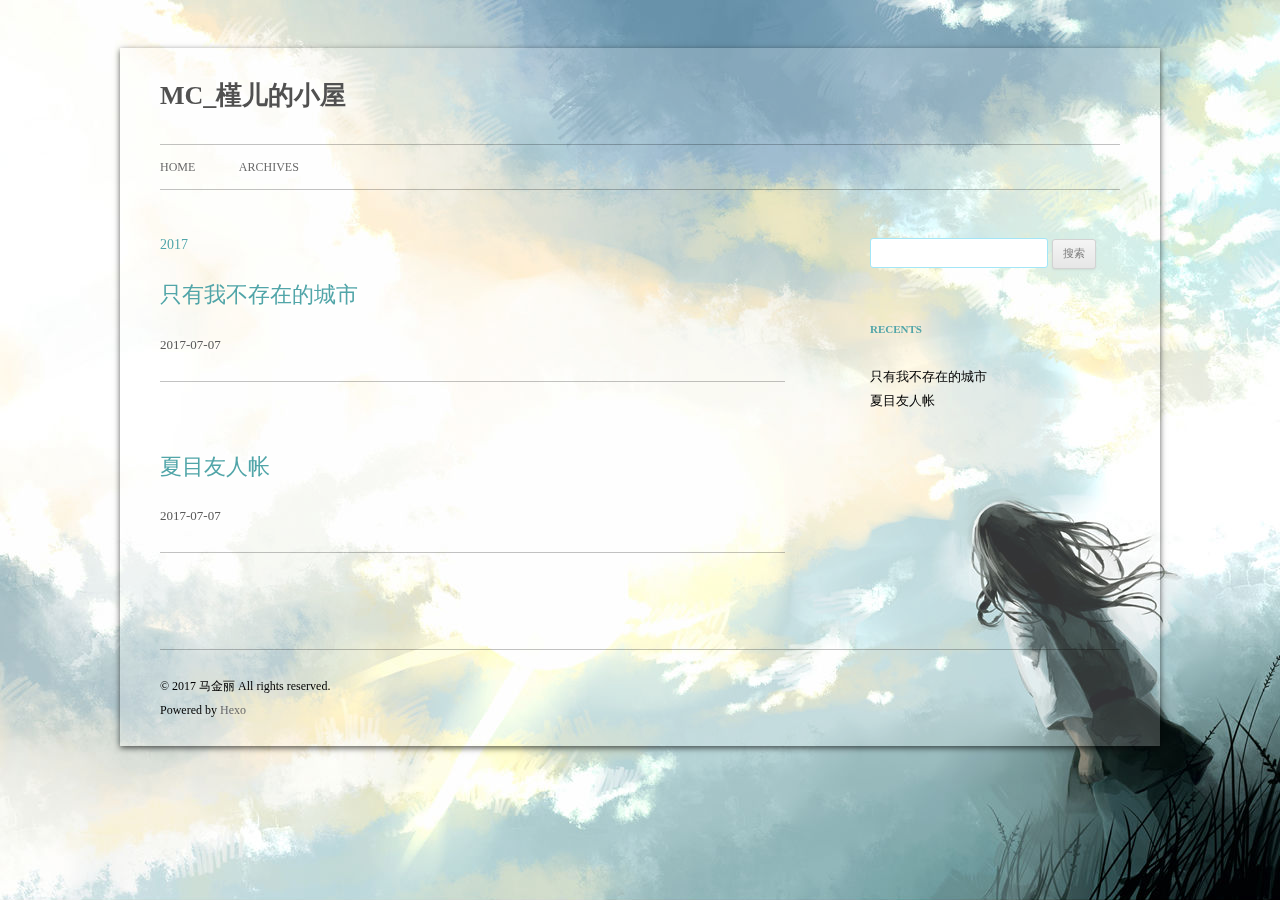
<file: archives/index.html>
<!DOCTYPE html>
<html>
<head>
  <meta charset="utf-8">
  
  
  <meta name="description" content="趁青春还剩下一点点余温" />
  

  
  
  
  
  
  
  <title>Archives | MC_槿儿的小屋</title>
  <meta name="viewport" content="width=device-width, initial-scale=1, maximum-scale=1">
  <meta name="description" content="趁青春还剩下一点点余温">
<meta property="og:type" content="website">
<meta property="og:title" content="MC_槿儿的小屋">
<meta property="og:url" content="http://yoursite.com/archives/index.html">
<meta property="og:site_name" content="MC_槿儿的小屋">
<meta property="og:description" content="趁青春还剩下一点点余温">
<meta name="twitter:card" content="summary">
<meta name="twitter:title" content="MC_槿儿的小屋">
<meta name="twitter:description" content="趁青春还剩下一点点余温">
  
  
    <link rel="icon" href="/css/images/favicon.ico">
  
  <link rel="stylesheet" href="/css/style.css">
  

  
  <!-- baidu webmaster push -->
  <script src='//push.zhanzhang.baidu.com/push.js'></script>
</head>
<body class="home blog custom-background custom-font-enabled single-author">
  <div id="page" class="hfeed site">
      <header id="masthead" class="site-header" role="banner">
    <hgroup>
      <h1 class="site-title">
        <a href="/" title="MC_槿儿的小屋" rel="home">MC_槿儿的小屋</a>
      </h1>
      
        <script type="text/javascript" src="http://api.hitokoto.us/rand?encode=js&charset=utf-8"></script>
        <h2 class="site-description"><script>hitokoto();</script></h2>
      
    </hgroup>

    <nav id="site-navigation" class="main-navigation" role="navigation">
            <button class="menu-toggle">菜单</button>
            <a class="assistive-text" href="/#content" title="跳至内容">跳至内容</a><!--TODO-->
            <div class="menu-main-container">
                <ul id="menu-main" class="nav-menu">
                
                    <li class="menu-item menu-item-type-post_type menu-item-object-page"><a href="/">Home</a></li>
                
                    <li class="menu-item menu-item-type-post_type menu-item-object-page"><a href="/archives">Archives</a></li>
                
                </ul>
            </div>
    </nav>
</header>
      <div id="main" class="wrapper">
        <div id="primary" class="site-content"><div id="content" role="main">
  
  
    
    
      
      
      <section class="archives-wrap">
        <div class="archive-year-wrap">
          <a href="/archives/2017" class="archive-year">2017</a>
        </div>
        <div class="archives">
    
    <article class="post type-post status-publish format-standard hentry archive-type-post">
  <header class="entry-header">
      
  
    <h1 class="entry-title">
      <a class="archive-article-title" href="/2017/07/07/hello-world/">只有我不存在的城市</a>
    </h1>
  

  </header>
  <footer class="entry-meta">
    <a href="/2017/07/07/hello-world/">
    <time datetime="2017-07-07T07:57:32.000Z" class="entry-date">
        2017-07-07
    </time>
</a>
    
    
    </footer>
</article>
  
    
    
    <article class="post type-post status-publish format-standard hentry archive-type-post">
  <header class="entry-header">
      
  
    <h1 class="entry-title">
      <a class="archive-article-title" href="/2017/07/07/hello-world02/">夏目友人帐</a>
    </h1>
  

  </header>
  <footer class="entry-meta">
    <a href="/2017/07/07/hello-world02/">
    <time datetime="2017-07-07T07:57:32.000Z" class="entry-date">
        2017-07-07
    </time>
</a>
    
    
    </footer>
</article>
  
  
    </div></section>
  

</div></div>
        <div id="secondary" class="widget-area" role="complementary">
  
    <aside id="search" class="widget widget_search"><form role="search" method="get" accept-charset="utf-8" id="searchform" class="searchform" action="//google.com/search">
    <div>
        <input type="text" value="" name="s" id="s" />
        <input type="submit" id="searchsubmit" value="搜索" />
    </div>
</form></aside>
  
    
  
    
  
    
  <aside class="widget">
    <h3 class="widget-title">Recents</h3>
    <div class="widget-content">
      <ul>
        
          <li>
            <a href="/2017/07/07/hello-world/">只有我不存在的城市</a>
          </li>
        
          <li>
            <a href="/2017/07/07/hello-world02/">夏目友人帐</a>
          </li>
        
      </ul>
    </div>
  </aside>

  
    
  
    
  
</div>
      </div>
      <footer id="colophon" role="contentinfo">
    <p>&copy; 2017 马金丽
    All rights reserved.</p>
    <p>Powered by <a href="http://hexo.io/" target="_blank">Hexo</a></p>
</footer>
    <script>window._bd_share_config={"common":{"bdSnsKey":{},"bdText":"","bdMini":"1","bdMiniList":false,"bdPic":"","bdStyle":"2","bdSize":"16"},"share":{}};with(document)0[(getElementsByTagName('head')[0]||body).appendChild(createElement('script')).src='http://bdimg.share.baidu.com/static/api/js/share.js?v=89860593.js?cdnversion='+~(-new Date()/36e5)];</script>

<script src="/js/jquery-2.0.3.min.js"></script>


  <link rel="stylesheet" href="/fancybox/jquery.fancybox.css">
  <script src="/fancybox/jquery.fancybox.pack.js"></script>


<script src="/js/script.js"></script>

<script src="/js/navigation.js"></script>

<div id="bg"></div>

  </div>
</body>
</html>
</file>
<file: css/style.css>
/*
Theme Name: Cyan Style
Theme URI: https://github.com/wizardforcel/hexo-theme-cyanstyle
Author: the WordPress team
Author URI: http://wordpress.org/
Secondary Developer: Flygon
Secondary Developer URI: http://flygon.net/
Description: Inspired by Wordpress theme Twentytwelve.
Version: 1.0
License: GNU General Public License v2 or later
License URI: http://www.gnu.org/licenses/gpl-2.0.html
Tags: responsive, two_column, chinese, wordpress, light
Text Domain: hexo-theme-cyanstyle

This theme, like WordPress, is licensed under the GPL.
Use it to make something cool, have fun, and share what you've learned with others.
*/

/*
Color Scheme
Main Page: 255, 255, 255, 0.2
Main Title:
  Normal: 0, 0, 0 *
  Hover: 81, 165, 168 (Lake Green)
All Fonts: Microsoft-YaHei
Article Title:
  Normal: 81, 165, 168
  Hover: 0, 0, 0
Widget Title: 81, 165, 168
Article & Widget Content: 0, 0, 0 *
Link in Article Content:
  Normal: 81, 165, 168
  Hover: 0, 0, 0
Border Line: 0, 0, 0, 0.24
Article Meta Link:
  Normal: 88, 88, 88 *
  Hover: 81, 165, 168
Article Meta: 117, 117, 117 *
Widget Link:
  Normal: 0, 0, 0
  Hover: 81, 165, 168

Search the keywords to find their position.
A star represents not to fix.
*/


/* =Notes
--------------------------------------------------------------
This stylesheet uses rem values with a pixel fallback. The rem
values (and line heights) are calculated using two variables:

$rembase:     14;
$line-height: 24;

---------- Examples

* Use a pixel value with a rem fallback for font-size, padding, margins, etc.
	padding: 5px 0;
	padding: 0.357142857rem 0; (5 / $rembase)

* Set a font-size and then set a line-height based on the font-size
	font-size: 16px
	font-size: 1.142857143rem; (16 / $rembase)
	line-height: 1.5; ($line-height / 16)

---------- Vertical spacing

Vertical spacing between most elements should use 24px or 48px
to maintain vertical rhythm:

.my-new-div {
	margin: 24px 0;
	margin: 1.714285714rem 0; ( 24 / $rembase )
}

---------- Further reading

http://snook.ca/archives/html_and_css/font-size-with-rem
http://blog.typekit.com/2011/11/09/type-study-sizing-the-legible-letter/


/* =Reset
-------------------------------------------------------------- */
* {
    font-family: Microsoft YaHei;
}
Microsoft YaHei,html, body, div, span, applet, object, iframe, h1, h2, h3, h4, h5, h6, p, blockquote, pre, a, abbr, acronym, address, big, cite, code, del, dfn, em, img, ins, kbd, q, s, samp, small, strike, strong, sub, sup, tt, var, b, u, i, center, dl, dt, dd, ol, ul, li, fieldset, form, label, legend, table, caption, tbody, tfoot, thead, tr, th, td, article, aside, canvas, details, embed, figure, figcaption, footer, header, hgroup, menu, nav, output, ruby, section, summary, time, mark, audio, video {
	margin: 0;
	padding: 0;
	border: 0;
	font-size: 100%;
	vertical-align: baseline; 
}
body {
	line-height: 1;
}
ol,
ul {
	list-style: none;
}
blockquote,
q {
	quotes: none;
}
blockquote:before,
blockquote:after,
q:before,
q:after {
	content: '';
	content: none;
}
table {
	border-collapse: collapse;
	border-spacing: 0;
}
caption,
th,
td {
	font-weight: normal;
	text-align: left;
}
h1,
h2,
h3,
h4,
h5,
h6 {
	clear: both;
}
html {
	overflow-y: scroll;
	font-size: 100%;
	-webkit-text-size-adjust: 100%;
	-ms-text-size-adjust: 100%;
}
a:focus {
	outline: thin dotted;
}
article,
aside,
details,
figcaption,
figure,
footer,
header,
hgroup,
nav,
section {
	display: block;
}
audio,
canvas,
video {
	display: inline-block;
}
audio:not([controls]) {
	display: none;
}
del {
	color: #333;
}
ins {
	background: rgba(235,233,233,0.5);
	text-decoration: none;
}
hr {
	background-color: rgba(235,233,233,0.5);
	border: 0;
	height: 1px;
	margin: 24px;
	margin-bottom: 1.714285714rem;
}
sub,
sup {
	font-size: 75%;
	line-height: 0;
	position: relative;
	vertical-align: baseline;
}
sup {
	top: -0.5em;
}
sub {
	bottom: -0.25em;
}
small {
	font-size: smaller;
}
img {
	border: 0;
	-ms-interpolation-mode: bicubic;
}

/* Clearing floats */
.clear:after,
.wrapper:after,
.format-status .entry-header:after {
	clear: both;
}
.clear:before,
.clear:after,
.wrapper:before,
.wrapper:after,
.format-status .entry-header:before,
.format-status .entry-header:after {
	display: table;
	content: "";
}


/* =Repeatable patterns
-------------------------------------------------------------- */

/* Small headers */
.archive-title,
.page-title,
.widget-title,
.entry-content th,
.comment-content th {
	font-size: 11px;
	font-size: 0.785714286rem;
	line-height: 2.181818182;
	font-weight: bold;
	text-transform: uppercase;
	color: rgb(81, 165, 168); /* Widget Title */
}

/* Shared Post Format styling */
article.format-quote footer.entry-meta,
article.format-link footer.entry-meta,
article.format-status footer.entry-meta {
	font-size: 11px;
	font-size: 0.785714286rem;
	line-height: 2.181818182;
}

/* Form fields, general styles first */
button,
input,
textarea {
	border: 1px solid rgb(162, 230, 247);
	border-radius: 3px;
	font-family: Microsoft YaHei,  inherit;
	padding: 6px;
	padding: 0.428571429rem;
}
button,
input {
	line-height: normal;
}
textarea {
	font-size: 100%;
	overflow: auto;
	vertical-align: top;
}

/* Reset non-text input types */
input[type="checkbox"],
input[type="radio"],
input[type="file"],
input[type="hidden"],
input[type="image"],
input[type="color"] {
	border: 0;
	border-radius: 0;
	padding: 0;
}

/* Buttons */
.menu-toggle,
input[type="submit"],
input[type="button"],
input[type="reset"],
article.post-password-required input[type=submit],
.bypostauthor cite span {
	padding: 6px 10px;
	padding: 0.428571429rem 0.714285714rem;
	font-size: 11px;
	font-size: 0.785714286rem;
	line-height: 1.428571429;
	font-weight: normal;
	color: #7c7c7c;
	background-color: #e6e6e6;
	background-repeat: repeat-x;
	background-image: -moz-linear-gradient(top, #f4f4f4, #e6e6e6);
	background-image: -ms-linear-gradient(top, #f4f4f4, #e6e6e6);
	background-image: -webkit-linear-gradient(top, #f4f4f4, #e6e6e6);
	background-image: -o-linear-gradient(top, #f4f4f4, #e6e6e6);
	background-image: linear-gradient(top, #f4f4f4, #e6e6e6);
	border: 1px solid #d2d2d2;
	border-radius: 3px;
	box-shadow: 0 1px 2px rgba(64, 64, 64, 0.1);
}
.menu-toggle,
button,
input[type="submit"],
input[type="button"],
input[type="reset"] {
	cursor: pointer;
}
button[disabled],
input[disabled] {
	cursor: default;
}
.menu-toggle:hover,
button:hover,
input[type="submit"]:hover,
input[type="button"]:hover,
input[type="reset"]:hover,
article.post-password-required input[type=submit]:hover {
	color: #5e5e5e;
	background-color: #ebebeb;
	background-repeat: repeat-x;
	background-image: -moz-linear-gradient(top, #f9f9f9, #ebebeb);
	background-image: -ms-linear-gradient(top, #f9f9f9, #ebebeb);
	background-image: -webkit-linear-gradient(top, #f9f9f9, #ebebeb);
	background-image: -o-linear-gradient(top, #f9f9f9, #ebebeb);
	background-image: linear-gradient(top, #f9f9f9, #ebebeb);
}
.menu-toggle:active,
.menu-toggle.toggled-on,
button:active,
input[type="submit"]:active,
input[type="button"]:active,
input[type="reset"]:active {
	color: #757575;
	background-color: #e1e1e1;
	background-repeat: repeat-x;
	background-image: -moz-linear-gradient(top, #ebebeb, #e1e1e1);
	background-image: -ms-linear-gradient(top, #ebebeb, #e1e1e1);
	background-image: -webkit-linear-gradient(top, #ebebeb, #e1e1e1);
	background-image: -o-linear-gradient(top, #ebebeb, #e1e1e1);
	background-image: linear-gradient(top, #ebebeb, #e1e1e1);
	box-shadow: inset 0 0 8px 2px #c6c6c6, 0 1px 0 0 #f4f4f4;
	border-color: transparent;
}
.bypostauthor cite span {
	color: #fff;
	background-color: #21759b;
	background-image: none;
	border: 1px solid #1f6f93;
	border-radius: 2px;
	box-shadow: none;
	padding: 0;
}

/* Responsive images */
.entry-content img,
.comment-content img,
.widget img {
	max-width: 100%; /* Fluid images for posts, comments, and widgets */
}
img[class*="align"],
img[class*="wp-image-"],
img[class*="attachment-"] {
	height: auto; /* Make sure images with WordPress-added height and width attributes are scaled correctly */
}
img.size-full,
img.size-large,
img.header-image,
img.wp-post-image {
	max-width: 100%;
	height: auto; /* Make sure images with WordPress-added height and width attributes are scaled correctly */
}

/* Make sure videos and embeds fit their containers */
embed,
iframe,
object,
video {
	max-width: 100%;
}
.entry-content .twitter-tweet-rendered {
	max-width: 100% !important; /* Override the Twitter embed fixed width */
}

/* Images */
.alignleft {
	float: left;
}
.alignright {
	float: right;
}
.aligncenter {
	display: block;
	margin-left: auto;
	margin-right: auto;
}
.entry-content img,
.comment-content img,
.widget img,
img.header-image,
.author-avatar img,
img.wp-post-image {
	/* Add fancy borders to all WordPress-added images but not things like badges and icons and the like */
	border-radius: 3px;
	box-shadow: 0 1px 4px rgba(0, 0, 0, 0.2);
}
.wp-caption {
	max-width: 100%; /* Keep wide captions from overflowing their container. */
	padding: 4px;
}
.wp-caption .wp-caption-text,
.gallery-caption,
.entry-caption {
	font-style: italic;
	font-size: 12px;
	font-size: 0.857142857rem;
	line-height: 2;
	color: #757575;
}
img.wp-smiley,
.rsswidget img {
	border: 0;
	border-radius: 0;
	box-shadow: none;
	margin-bottom: 0;
	margin-top: 0;
	padding: 0;
}
.entry-content dl.gallery-item {
	margin: 0;
}
.gallery-item a,
.gallery-caption {
	width: 90%;
}
.gallery-item a {
	display: block;
}
.gallery-caption a {
	display: inline;
}
.gallery-columns-1 .gallery-item a {
	max-width: 100%;
	width: auto;
}
.gallery .gallery-icon img {
	height: auto;
	max-width: 90%;
	padding: 5%;
}
.gallery-columns-1 .gallery-icon img {
	padding: 3%;
}

/* Navigation */
#pagination {
  zoom: 1;
  -webkit-border-radius: 2px;
  border-radius: 2px;
  text-align: center;
  overflow: hidden;
  border: 1px solid rgba(0, 0, 0, 0.24);
}
#pagination:before,
#pagination:after {
  content: "";
  display: table;
}
#pagination:after {
  clear: both;
}
#pagination a,
#pagination span {
  padding: 10px 20px;
  line-height: 1;
  height: 2ex;
}
#pagination a {
  color: #999;
  text-decoration: none;
}
#pagination a:hover {
  color: #000;
}
#pagination .prev {
  float: left;
}
#pagination .next {
  float: right;
}
#pagination .page-number {
  display: inline-block;
}
@media mq-mobile {
  #pagination .page-number {
    display: none;
  }
}
#pagination .current {
  color: #000;
  font-weight: bold;
}
#pagination .space {
  color: #ddd;
}

.site-content nav {
	clear: both;
	line-height: 2;
	overflow: hidden;
}
#nav-above {
	padding: 24px 0;
	padding: 1.714285714rem 0;
}
#nav-above {
	display: none;
}
.paged #nav-above {
	display: block;
}
.nav-previous,
.previous-image {
	float: left;
	width: 50%;
}
.nav-next,
.next-image {
	float: right;
	text-align: right;
	width: 50%;
}
.nav-single + .comments-area,
#comment-nav-above {
	margin: 48px 0;
	margin: 3.428571429rem 0;
}

/* Author profiles */
.author .archive-header {
	margin-bottom: 24px;
	margin-bottom: 1.714285714rem;
}
.author-info {
	border-top: 1px solid #ededed;
	margin: 24px 0;
	margin: 1.714285714rem 0;
	padding-top: 24px;
	padding-top: 1.714285714rem;
	overflow: hidden;
}
.author-description p {
	color: #757575;
	font-size: 13px;
	font-size: 0.928571429rem;
	line-height: 1.846153846;
}
.author.archive .author-info {
	border-top: 0;
	margin: 0 0 48px;
	margin: 0 0 3.428571429rem;
}
.author.archive .author-avatar {
	margin-top: 0;
}


/* =Basic structure
-------------------------------------------------------------- */

/* Body, links, basics */
html {
	font-size: 87.5%;
}
body {
	font-size: 14px;
	font-size: 1rem;
	font-family: Microsoft YaHei,  Helvetica, Arial, sans-serif;
	text-rendering: optimizeLegibility;
	color: rgb(0, 0, 0); /*Article & Widget Content*/
}
body.custom-font-enabled {
	font-family: Microsoft YaHei,  Helvetica, Arial, sans-serif;
	/*All Fonts*/
}
a {
	outline: none;
	color: rgb(81, 165, 168); /*Article Title Normal*/
    text-decoration: none;
}
a:hover {
	color: rgb(0, 0, 0); /*Article Title Hover*/
    text-decoration: underline;
}


/* Backgroud image */
#bg {
  background-image: url("images/body.jpg");
  background-color: #050a10;
  background-attachment: fixed;
  background-repeat: no-repeat;
  background-position: center;
  -webkit-background-size: cover;
  -moz-background-size: cover;
  background-size: cover;
  height: 100%;
  left: 0;
  position: fixed;
  top: 0;
  width: 100%;
  z-index: -1;
}

/* Achive */
.archive-year-wrap {
    color: rgb(81, 165, 168);
    font-weight: normal;
    margin-bottom: 30px;
    text-shadow: 0 0 1px #fff;
}
.archive-year-wrap a {
    text-decoration: none;
}

/* Assistive text */
.assistive-text,
.site .screen-reader-text {
	position: absolute !important;
	clip: rect(1px, 1px, 1px, 1px);
}
.main-navigation .assistive-text:focus {
	background: #fff;
	border: 2px solid #333;
	border-radius: 3px;
	clip: auto !important;
	color: #000;
	display: block;
	font-size: 12px;
	padding: 12px;
	position: absolute;
	top: 5px;
	left: 5px;
	z-index: 100000; /* Above WP toolbar */
}

/* Page structure */
.site {
	padding: 0 24px;
	padding: 0 1.714285714rem;
	background-color: rgba(255, 255, 255, 0.20); /* Main Page */
}
.site-content {
	margin: 24px 0 0;
	margin: 1.714285714rem 0 0;
}
.widget-area {
	margin: 24px 0 0;
	margin: 1.714285714rem 0 0;
}

/* Header */
.site-header {
	padding: 24px 0;
	padding: 1.714285714rem 0;
}
.site-header h1,
.site-header h2 {
	text-align: center;
}

.site-header h1 a,
.site-header h2 a {
	color: #515151;
	display: inline-block;
	text-decoration: none;
}
.site-header h1 a:hover,
.site-header h2 a:hover {
	color: rgb(81, 156, 158); /* Main Title Hover */
}
.site-header h1 {
	font-size: 24px;
	font-size: 1.714285714rem;
	line-height: 1.285714286;
	margin-bottom: 14px;
	margin-bottom: 1rem;
}
.site-header h2 {
	font-weight: normal;
	font-size: 13px;
	font-size: 0.928571429rem;
	line-height: 1.846153846;
	color: #757575;
}
.header-image {
	margin-top: 24px;
	margin-top: 1.714285714rem;
}

/* Navigation Menu */
.main-navigation {
	margin-top: 24px;
	margin-top: 1.714285714rem;
	text-align: center;
}
.main-navigation li {
	margin-top: 24px;
	margin-top: 1.714285714rem;
	font-size: 12px;
	font-size: 0.857142857rem;
	line-height: 1.42857143;
}
.main-navigation a {
	color: #5e5e5e;
}
.main-navigation a:hover {
	color: #21759b;
}
.main-navigation ul.nav-menu,
.main-navigation div.nav-menu > ul {
	display: none;
}
.main-navigation ul.nav-menu.toggled-on,
.menu-toggle {
	display: inline-block;
}

/* Banner */
section[role="banner"] {
	margin-bottom: 48px;
	margin-bottom: 3.428571429rem;
}

/* Sidebar */
.widget-area .widget {
	-webkit-hyphens: auto;
	-moz-hyphens: auto;
	hyphens: auto;
	margin-bottom: 48px;
	margin-bottom: 3.428571429rem;
	word-wrap: break-word;
}
.widget-area .widget h3 {
	margin-bottom: 24px;
	margin-bottom: 1.714285714rem;
}
.widget-area .widget p,
.widget-area .widget li,
.widget-area .widget .textwidget {
	font-size: 13px;
	font-size: 0.928571429rem;
	line-height: 1.846153846;
}
.widget-area .widget p {
	margin-bottom: 24px;
	margin-bottom: 1.714285714rem;
}
.widget-area .textwidget ul {
	list-style: disc outside;
	margin: 0 0 24px;
	margin: 0 0 1.714285714rem;
}
.widget-area .textwidget li {
	margin-left: 36px;
	margin-left: 2.571428571rem;
}
.widget-area .widget a {
	color: rgb(0, 0, 0); /* Widget Link Normal*/
}
.widget-area .widget a:hover {
	color: rgb(81, 165, 168); /* Widget Link Hover*/
}

}
.widget-area #s {
	width: 70.66666666666%; /* define a width to avoid dropping a wider submit button */
}

/* Footer */
footer[role="contentinfo"] {
	border-top: 1px solid rgba(0, 0, 0, 0.24);
	clear: both;
	font-size: 12px;
	font-size: 0.857142857rem;
	line-height: 2;
	max-width: 960px;
	max-width: 68.571428571rem;
	margin-top: 24px;
	margin-top: 1.714285714rem;
	margin-left: auto;
	margin-right: auto;
	padding: 24px 0;
	padding: 1.714285714rem 0;
}
footer[role="contentinfo"] a {
	color: #686868;
}
footer[role="contentinfo"] a:hover {
	color: #21759b;
}

/* Category and tags */
.article-category,
.article-tag-list {
    display: inline;
}
.article-tag-list-item {
    display: inline;
    margin-right: 10px;
}
/*.article-tag-category:before {
    content: "\f07b";
}
.article-tag-list:before {
    content: "\f02b";
}*/
.article-tag-list-link:before {
    content: "#";
}
.article-delim {
    margin-left: 5px;
    margin-right: 5px;
}

/* =Main content and comment content
-------------------------------------------------------------- */

.entry-meta {
	clear: both;
}
.entry-header {
	margin-bottom: 24px;
	margin-bottom: 1.714285714rem;
}
.entry-header img.wp-post-image {
	margin-bottom: 24px;
	margin-bottom: 1.714285714rem;
}
.entry-header .entry-title {
	font-size: 20px;
	font-size: 1.428571429rem;
	line-height: 1.2;
	font-weight: normal;
}
.entry-header .entry-title a {
	text-decoration: none;
}
.entry-header .entry-format {
	margin-top: 24px;
	margin-top: 1.714285714rem;
	font-weight: normal;
}
.entry-header .comments-link {
	margin-top: 24px;
	margin-top: 1.714285714rem;
	font-size: 13px;
	font-size: 0.928571429rem;
	line-height: 1.846153846;
	color: #757575;
}
.comments-link a,
.entry-meta a {
	color: rgb(88, 88, 88); /*Article Meta Link Normal*/
}
.comments-link a:hover,
.entry-meta a:hover {
	color: rgb(81, 165, 168); /*Article Meta Link Hover*/
}

article.sticky .featured-post {
    /* Border Line for Special */
	border-top: 1px solid rgba(0, 0, 0, 0.24);
	border-bottom: 1px solid rgba(0, 0, 0, 0.24);
	color: #757575;
	font-size: 13px;
	font-size: 0.928571429rem;
	line-height: 3.692307692;
	margin-bottom: 24px;
	margin-bottom: 1.714285714rem;
	text-align: center;
}
.entry-content,
.entry-summary,
.mu_register {
	line-height: 1.714285714;
}
.entry-content h1,
.comment-content h1,
.entry-content h2,
.comment-content h2,
.entry-content h3,
.comment-content h3,
.entry-content h4,
.comment-content h4,
.entry-content h5,
.comment-content h5,
.entry-content h6,
.comment-content h6 {
	margin: 24px 0;
	margin: 1.714285714rem 0;
	line-height: 1.714285714;
}
.entry-content h1,
.comment-content h1 {
	font-size: 21px;
	font-size: 1.5rem;
	line-height: 1.5;
}
.entry-content h2,
.comment-content h2,
.mu_register h2 {
	font-size: 18px;
	font-size: 1.285714286rem;
	line-height: 1.6;
}
.entry-content h3,
.comment-content h3 {
	font-size: 16px;
	font-size: 1.142857143rem;
	line-height: 1.846153846;
}
.entry-content h4,
.comment-content h4 {
	font-size: 14px;
	font-size: 1rem;
	line-height: 1.846153846;
}
.entry-content h5,
.comment-content h5 {
	font-size: 13px;
	font-size: 0.928571429rem;
	line-height: 1.846153846;
}
.entry-content h6,
.comment-content h6 {
	font-size: 12px;
	font-size: 0.857142857rem;
	line-height: 1.846153846;
}
.entry-content p,
.entry-summary p,
.comment-content p,
.mu_register p {
	margin: 0 0 24px;
	margin: 0 0 1.714285714rem;
	line-height: 1.714285714;
}

.entry-content a,
.comment-content a {
	color: rgb(81, 165, 168); /* Link in Article Content Normal */
}

.entry-content a:Hover,
.comment-content a:Hover{
	color: rgb(0, 0, 0); /* Link in Article Content Hover */
}

.entry-content ol,
.comment-content ol,
.entry-content ul,
.comment-content ul,
.mu_register ul {
	margin: 0 0 24px;
	margin: 0 0 1.714285714rem;
	line-height: 1.714285714;
}
.entry-content ul ul,
.comment-content ul ul,
.entry-content ol ol,
.comment-content ol ol,
.entry-content ul ol,
.comment-content ul ol,
.entry-content ol ul,
.comment-content ol ul {
	margin-bottom: 0;
}
.entry-content ul,
.comment-content ul,
.mu_register ul {
	list-style: disc outside;
}
.entry-content ol,
.comment-content ol {
	list-style: decimal outside;
}
.entry-content li,
.comment-content li,
.mu_register li {
	margin: 0 0 0 36px;
	margin: 0 0 0 2.571428571rem;
}
.entry-content blockquote,
.comment-content blockquote {
    margin: 0 0 24px;
    margin: 0 0 1.714285714rem;
    border-left: 4px solid #aaa;
    padding: 0 15px;
    color: #aaa;
}
.entry-content blockquote>:first-child,
.comment-content blockquote>:first-child {
	margin-top: 0;
}
.entry-content blockquote>:last-child,
.comment-content blockquote>:last-child {
	margin-bottom: 0;
}
.entry-content code,
.comment-content code {
    font-family: Consolas, Monaco, Lucida Console, monospace;
    padding: 0 5px;
    margin: 0 2px;
    font-size: 0.9em;
    border: 1px solid rgba(0, 0, 0, 0.24);
    -webkit-border-radius: 3px;
    border-radius: 3px;
}
.entry-content pre,
.comment-content pre {
    border: 1px solid rgba(0, 0, 0, 0.24);
    font-family: Consolas, Monaco, Lucida Console, monospace;
    margin-bottom: 15px;
    overflow: auto;
    padding: 7px 15px;
    -webkit-border-radius: 2px;
    border-radius: 2px;
}
.entry-content pre code,
.comment-content pre code {
    background: none;
    padding: 0;
    margin: 0;
    border: none;
    -webkit-border-radius: 0;
    border-radius: 0;
}
.entry-content abbr,
.comment-content abbr,
.entry-content dfn,
.comment-content dfn,
.entry-content acronym,
.comment-content acronym {
	border-bottom: 1px dotted #666;
	cursor: help;
}
.entry-content address,
.comment-content address {
	display: block;
	line-height: 1.714285714;
	margin: 0 0 24px;
	margin: 0 0 1.714285714rem;
}
img.alignleft,
.wp-caption.alignleft {
	margin: 12px 24px 12px 0;
	margin: 0.857142857rem 1.714285714rem 0.857142857rem 0;
}
img.alignright,
.wp-caption.alignright {
	margin: 12px 0 12px 24px;
	margin: 0.857142857rem 0 0.857142857rem 1.714285714rem;
}
img.aligncenter,
.wp-caption.aligncenter {
	clear: both;
	margin-top: 12px;
	margin-top: 0.857142857rem;
	margin-bottom: 12px;
	margin-bottom: 0.857142857rem;
}
.entry-content embed,
.entry-content iframe,
.entry-content object,
.entry-content video {
	margin-bottom: 24px;
	margin-bottom: 1.714285714rem;
}
.entry-content dl,
.comment-content dl {
	margin: 0 24px;
	margin: 0 1.714285714rem;
}
.entry-content dt,
.comment-content dt {
	font-weight: bold;
	line-height: 1.714285714;
}
.entry-content dd,
.comment-content dd {
	line-height: 1.714285714;
	margin-bottom: 24px;
	margin-bottom: 1.714285714rem;
}
.entry-content table,
.comment-content table {
	border-bottom: 1px solid #ededed;
	color: #757575;
	font-size: 12px;
	font-size: 0.857142857rem;
	line-height: 2;
	margin: 0 0 24px;
	margin: 0 0 1.714285714rem;
	width: 100%;
}
.entry-content table caption,
.comment-content table caption {
	font-size: 16px;
	font-size: 1.142857143rem;
	margin: 24px 0;
	margin: 1.714285714rem 0;
}
.entry-content td,
.comment-content td {
	border-top: 1px solid #ededed;
	padding: 6px 10px 6px 0;
}
.site-content article {
    /* Border Line for Article Bottom*/
	border-bottom: 1px solid rgba(0, 0, 0, 0.24);
	margin-bottom: 72px;
	margin-bottom: 5.142857143rem;
	padding-bottom: 24px;
	padding-bottom: 1.714285714rem;
	word-wrap: break-word;
	-webkit-hyphens: auto;
	-moz-hyphens: auto;
	hyphens: auto;
}
.page-links {
	clear: both;
	line-height: 1.714285714;
}
footer.entry-meta {
	margin-top: 24px;
	margin-top: 1.714285714rem;
	font-size: 13px;
	font-size: 0.928571429rem;
	line-height: 1.846153846;
	color: #757575; /* Article Meta */
}
.single-author .entry-meta .by-author {
	display: none;
}
.mu_register h2 {
	color: #757575;
	font-weight: normal;
}

/* Hexo Code */
figure.highlight {
    border: 1px solid rgba(0, 0, 0, 0.24);
    margin-bottom: 15px;
    padding: 7px 15px;
    -webkit-border-radius: 2px;
    border-radius: 2px;
    line-height: 1.6;
    overflow: auto;
    position: relative;
    font-size: 0.9em;
}

figure.highlight table {
    margin: 0;
    border-spacing: 0;
    border: none;
    width: auto;
}

figure.highlight td {
    border: none;
    padding: 0;
}

figure.highlight .gutter {
    color: #999;
    padding-right: 15px;
    border-right: 1px solid rgba(0, 0, 0, 0.24);
    text-align: right;
    vertical-align: middle;
}

figure.highlight .code {
    padding-left: 15px;
    border-left: 1px solid rgba(0, 0, 0, 0.24);
}

figure.highlight pre {
    border: none;
    padding: 0;
    margin: 0;
    width: auto;
}

figure.highlight .line {
    height: 20px;
    font-family: Consolas, Monaco, Lucida Console, monospace;
}




/* =Archives
-------------------------------------------------------------- */

.archive-header,
.page-header {
	margin-bottom: 48px;
	margin-bottom: 3.428571429rem;
	padding-bottom: 22px;
	padding-bottom: 1.571428571rem;
	border-bottom: 1px solid #ededed;
}
.archive-meta {
	color: #757575;
	font-size: 12px;
	font-size: 0.857142857rem;
	line-height: 2;
	margin-top: 22px;
	margin-top: 1.571428571rem;
}


/* =Single image attachment view
-------------------------------------------------------------- */

.article.attachment {
	overflow: hidden;
}
.image-attachment div.attachment {
	text-align: center;
}
.image-attachment div.attachment p {
	text-align: center;
}
.image-attachment div.attachment img {
	display: block;
	height: auto;
	margin: 0 auto;
	max-width: 100%;
}
.image-attachment .entry-caption {
	margin-top: 8px;
	margin-top: 0.571428571rem;
}


/* =Aside post format
-------------------------------------------------------------- */

article.format-aside h1 {
	margin-bottom: 24px;
	margin-bottom: 1.714285714rem;
}
article.format-aside h1 a {
	text-decoration: none;
	color: #4d525a;
}
article.format-aside h1 a:hover {
	color: #2e3542;
}
article.format-aside .aside {
	padding: 24px 24px 0;
	padding: 1.714285714rem;
	background: #d2e0f9;
	border-left: 22px solid #a8bfe8;
}
article.format-aside p {
	font-size: 13px;
	font-size: 0.928571429rem;
	line-height: 1.846153846;
	color: #4a5466;
}
article.format-aside blockquote:last-child,
article.format-aside p:last-child {
	margin-bottom: 0;
}



/* =Post formats
-------------------------------------------------------------- */

/* Image posts */
article.format-image footer h1 {
	font-size: 13px;
	font-size: 0.928571429rem;
	line-height: 1.846153846;
	font-weight: normal;
}
article.format-image footer h2 {
	font-size: 11px;
	font-size: 0.785714286rem;
	line-height: 2.181818182;
}
article.format-image footer a h2 {
	font-weight: normal;
}

/* Link posts */
article.format-link header {
	padding: 0 10px;
	padding: 0 0.714285714rem;
	float: right;
	font-size: 11px;
	font-size: 0.785714286rem;
	line-height: 2.181818182;
	font-weight: bold;
	font-style: italic;
	text-transform: uppercase;
	color: #848484;
	background-color: #ebebeb;
	border-radius: 3px;
}
article.format-link .entry-content {
	max-width: 80%;
	float: left;
}
article.format-link .entry-content a {
	font-size: 22px;
	font-size: 1.571428571rem;
	line-height: 1.090909091;
	text-decoration: none;
}

/* Quote posts */
article.format-quote .entry-content p {
	margin: 0;
	padding-bottom: 24px;
	padding-bottom: 1.714285714rem;
}
article.format-quote .entry-content blockquote {
	display: block;
	padding: 24px 24px 0;
	padding: 1.714285714rem 1.714285714rem 0;
	font-size: 15px;
	font-size: 1.071428571rem;
	line-height: 1.6;
	font-style: normal;
	color: #6a6a6a;
	background: #efefef;
}

/* Status posts */
.format-status .entry-header {
	margin-bottom: 24px;
	margin-bottom: 1.714285714rem;
}
.format-status .entry-header header {
	display: inline-block;
}
.format-status .entry-header h1 {
	font-size: 15px;
	font-size: 1.071428571rem;
	font-weight: normal;
	line-height: 1.6;
	margin: 0;
}
.format-status .entry-header h2 {
	font-size: 12px;
	font-size: 0.857142857rem;
	font-weight: normal;
	line-height: 2;
	margin: 0;
}
.format-status .entry-header header a {
	color: #757575;
}
.format-status .entry-header header a:hover {
	color: #21759b;
}
.format-status .entry-header img {
	float: left;
	margin-right: 21px;
	margin-right: 1.5rem;
}


/* =Comments
-------------------------------------------------------------- */

.comments-title {
	margin-bottom: 48px;
	margin-bottom: 3.428571429rem;
	font-size: 16px;
	font-size: 1.142857143rem;
	line-height: 1.5;
	font-weight: normal;
}
.comments-area article {
	margin: 24px 0;
	margin: 1.714285714rem 0;
}
.comments-area article header {
	margin: 0 0 48px;
	margin: 0 0 3.428571429rem;
	overflow: hidden;
	position: relative;
}
.comments-area article header img {
	float: left;
	padding: 0;
	line-height: 0;
}
.comments-area article header cite,
.comments-area article header time {
	display: block;
	margin-left: 85px;
	margin-left: 6.071428571rem;
}
.comments-area article header cite {
	font-style: normal;
	font-size: 15px;
	font-size: 1.071428571rem;
	line-height: 1.42857143;
}
.comments-area cite b {
	font-weight: normal;
}
.comments-area article header time {
	line-height: 1.714285714;
	text-decoration: none;
	font-size: 12px;
	font-size: 0.857142857rem;
	color: #5e5e5e;
}
.comments-area article header a {
	text-decoration: none;
	color: #5e5e5e;
}
.comments-area article header a:hover {
	color: #21759b;
}
.comments-area article header cite a {
	color: #444;
}
.comments-area article header cite a:hover {
	text-decoration: underline;
}
.comments-area article header h4 {
	position: absolute;
	top: 0;
	right: 0;
	padding: 6px 12px;
	padding: 0.428571429rem 0.857142857rem;
	font-size: 12px;
	font-size: 0.857142857rem;
	font-weight: normal;
	color: #fff;
	background-color: #0088d0;
	background-repeat: repeat-x;
	background-image: -moz-linear-gradient(top, #009cee, #0088d0);
	background-image: -ms-linear-gradient(top, #009cee, #0088d0);
	background-image: -webkit-linear-gradient(top, #009cee, #0088d0);
	background-image: -o-linear-gradient(top, #009cee, #0088d0);
	background-image: linear-gradient(top, #009cee, #0088d0);
	border-radius: 3px;
	border: 1px solid #007cbd;
}
.comments-area .bypostauthor cite span {
	position: absolute;
	margin-left: 5px;
	margin-left: 0.357142857rem;
	padding: 2px 5px;
	padding: 0.142857143rem 0.357142857rem;
	font-size: 10px;
	font-size: 0.714285714rem;
}
.comments-area .bypostauthor cite b {
	font-weight: bold;
}
a.comment-reply-link,
a.comment-edit-link {
	color: #686868;
	font-size: 13px;
	font-size: 0.928571429rem;
	line-height: 1.846153846;
}
a.comment-reply-link:hover,
a.comment-edit-link:hover {
	color: #21759b;
}
.commentlist .pingback {
	line-height: 1.714285714;
	margin-bottom: 24px;
	margin-bottom: 1.714285714rem;
}

/* Comment form */
#respond {
	margin-top: 48px;
	margin-top: 3.428571429rem;
}
#respond h3#reply-title {
	font-size: 16px;
	font-size: 1.142857143rem;
	line-height: 1.5;
}
#respond h3#reply-title #cancel-comment-reply-link {
	margin-left: 10px;
	margin-left: 0.714285714rem;
	font-weight: normal;
	font-size: 12px;
	font-size: 0.857142857rem;
}
#respond form {
	margin: 24px 0;
	margin: 1.714285714rem 0;
}
#respond form p {
	margin: 11px 0;
	margin: 0.785714286rem 0;
}
#respond form p.logged-in-as {
	margin-bottom: 24px;
	margin-bottom: 1.714285714rem;
}
#respond form label {
	display: block;
	line-height: 1.714285714;
}
#respond form input[type="text"],
#respond form textarea {
	-moz-box-sizing: border-box;
	box-sizing: border-box;
	font-size: 12px;
	font-size: 0.857142857rem;
	line-height: 1.714285714;
	padding: 10px;
	padding: 0.714285714rem;
	width: 100%;
}
#respond form p.form-allowed-tags {
	margin: 0;
	font-size: 12px;
	font-size: 0.857142857rem;
	line-height: 2;
	color: #5e5e5e;
}
.required {
	color: red;
}


/* =Front page template
-------------------------------------------------------------- */

.entry-page-image {
	margin-bottom: 14px;
	margin-bottom: 1rem;
}
.template-front-page .site-content article {
	border: 0;
	margin-bottom: 0;
}
.template-front-page .widget-area {
	clear: both;
	float: none;
	width: auto;
	padding-top: 24px;
	padding-top: 1.714285714rem;
	border-top: 1px solid #ededed;
}
.template-front-page .widget-area .widget li {
	margin: 8px 0 0;
	margin: 0.571428571rem 0 0;
	font-size: 13px;
	font-size: 0.928571429rem;
	line-height: 1.714285714;
	list-style-type: square;
	list-style-position: inside;
}
.template-front-page .widget-area .widget li a {
	color: #757575;
}
.template-front-page .widget-area .widget li a:hover {
	color: #21759b;
}
.template-front-page .widget-area .widget_text img {
	float: left;
	margin: 8px 24px 8px 0;
	margin: 0.571428571rem 1.714285714rem 0.571428571rem 0;
}


/* =Widgets
-------------------------------------------------------------- */

.widget-area .widget ul ul {
	margin-left: 12px;
	margin-left: 0.857142857rem;
}
.widget_rss li {
	margin: 12px 0;
	margin: 0.857142857rem 0;
}
.widget_recent_entries .post-date,
.widget_rss .rss-date {
	color: #aaa;
	font-size: 11px;
	font-size: 0.785714286rem;
	margin-left: 12px;
	margin-left: 0.857142857rem;
}
#wp-calendar {
	margin: 0;
	width: 100%;
	font-size: 13px;
	font-size: 0.928571429rem;
	line-height: 1.846153846;
	color: #686868;
}
#wp-calendar th,
#wp-calendar td,
#wp-calendar caption {
	text-align: left;
}
#wp-calendar #next {
	padding-right: 24px;
	padding-right: 1.714285714rem;
	text-align: right;
}
.widget_search label {
	display: block;
	font-size: 13px;
	font-size: 0.928571429rem;
	line-height: 1.846153846;
}
.widget_twitter li {
	list-style-type: none;
}
.widget_twitter .timesince {
	display: block;
	text-align: right;
}

.widget-content {
    line-height: 1.6em;
    word-wrap: break-word;
    font-size: 0.9em;
}

/* List count */
.category-list-count, .tag-list-count, .archive-list-count {
    padding-left: 5px;
    color: #999;
    font-size: 0.85em;
}
.category-list-count:before, .tag-list-count:before, .archive-list-count:before {
    content: "(";
}
.category-list-count:after, .tag-list-count:after, .archive-list-count:after {
    content: ")";
}

/* =Plugins
----------------------------------------------- */

img#wpstats {
	display: block;
	margin: 0 auto 24px;
	margin: 0 auto 1.714285714rem;
}


/* =Media queries
-------------------------------------------------------------- */

/* Minimum width of 600 pixels. */
@media screen and (min-width: 600px) {
	.author-avatar {
		float: left;
		margin-top: 8px;
		margin-top: 0.571428571rem;
	}
	.author-description {
		float: right;
		width: 80%;
	}
	.site {
		margin: 0 auto;
		max-width: 960px;
		max-width: 68.571428571rem;
		overflow: hidden;
	}
	.site-content {
		float: left;
		width: 65.104166667%;
	}
	body.template-front-page .site-content,
	body.single-attachment .site-content,
	body.full-width .site-content {
		width: 100%;
	}
	.widget-area {
		float: right;
		width: 26.041666667%;
	}
	.site-header h1,
	.site-header h2 {
		text-align: left;
	}
	.site-header h1 {
		font-size: 26px;
		font-size: 1.857142857rem;
		line-height: 1.846153846;
		margin-bottom: 0;
	}
	.main-navigation ul.nav-menu,
	.main-navigation div.nav-menu > ul {
	    /* Border Line for Main */
		border-bottom: 1px solid rgba(0, 0, 0, 0.24);
		border-top: 1px solid rgba(0, 0, 0, 0.24);
		display: inline-block !important;
		text-align: left;
		width: 100%;
	}
	.main-navigation ul {
		margin: 0;
		text-indent: 0;
	}
	.main-navigation li a,
	.main-navigation li {
		display: inline-block;
		text-decoration: none;
	}
	.main-navigation li a {
		border-bottom: 0;
		color: #6a6a6a;
		line-height: 3.692307692;
		text-transform: uppercase;
		white-space: nowrap;
	}
	.main-navigation li a:hover {
		color: #000;
	}
	.main-navigation li {
		margin: 0 40px 0 0;
		margin: 0 2.857142857rem 0 0;
		position: relative;
	}
	.main-navigation li ul {
		display: none;
		margin: 0;
		padding: 0;
		position: absolute;
		top: 100%;
		z-index: 1;
	}
	.main-navigation li ul ul {
		top: 0;
		left: 100%;
	}
	.main-navigation ul li:hover > ul {
		border-left: 0;
		display: block;
	}
	.main-navigation li ul li a {
		background: #efefef;
		border-bottom: 1px solid #ededed;
		display: block;
		font-size: 11px;
		font-size: 0.785714286rem;
		line-height: 2.181818182;
		padding: 8px 10px;
		padding: 0.571428571rem 0.714285714rem;
		width: 180px;
		width: 12.85714286rem;
		white-space: normal;
	}
	.main-navigation li ul li a:hover {
		background: #e3e3e3;
		color: #444;
	}
	.main-navigation .current-menu-item > a,
	.main-navigation .current-menu-ancestor > a,
	.main-navigation .current_page_item > a,
	.main-navigation .current_page_ancestor > a {
		color: #636363;
		font-weight: bold;
	}
	.menu-toggle {
		display: none;
	}
	.entry-header .entry-title {
		font-size: 22px;
		font-size: 1.571428571rem;
	}
	#respond form input[type="text"] {
		width: 46.333333333%;
	}
	#respond form textarea.blog-textarea {
		width: 79.666666667%;
	}
	.template-front-page .site-content,
	.template-front-page article {
		overflow: hidden;
	}
	.template-front-page.has-post-thumbnail article {
		float: left;
		width: 47.916666667%;
	}
	.entry-page-image {
		float: right;
		margin-bottom: 0;
		width: 47.916666667%;
	}
	.template-front-page .widget-area .widget,
	.template-front-page.two-sidebars .widget-area .front-widgets {
		float: left;
		width: 51.875%;
		margin-bottom: 24px;
		margin-bottom: 1.714285714rem;
	}
	.template-front-page .widget-area .widget:nth-child(odd) {
		clear: right;
	}
	.template-front-page .widget-area .widget:nth-child(even),
	.template-front-page.two-sidebars .widget-area .front-widgets + .front-widgets {
		float: right;
		width: 39.0625%;
		margin: 0 0 24px;
		margin: 0 0 1.714285714rem;
	}
	.template-front-page.two-sidebars .widget,
	.template-front-page.two-sidebars .widget:nth-child(even) {
		float: none;
		width: auto;
	}
	.commentlist .children {
		margin-left: 48px;
		margin-left: 3.428571429rem;
	}
}

/* Minimum width of 960 pixels. */
@media screen and (min-width: 960px) {
	body {
		background-color: #e6e6e6;
	}
	body .site {
		padding: 0 40px;
		padding: 0 2.857142857rem;
		margin-top: 48px;
		margin-top: 3.428571429rem;
		margin-bottom: 48px;
		margin-bottom: 3.428571429rem;
		box-shadow: 0 2px 6px rgba(0, 0, 0, 0.65);
	}
	body.custom-background-empty {
		background-color: #fff;
	}
	body.custom-background-empty .site,
	body.custom-background-white .site {
		padding: 0;
		margin-top: 0;
		margin-bottom: 0;
		box-shadow: none;
	}
}


/* =Print
----------------------------------------------- */

@media print {
	body {
		background: none !important;
		color: #000;
		font-size: 10pt;
	}
	footer a[rel=bookmark]:link:after,
	footer a[rel=bookmark]:visited:after {
		content: " [" attr(href) "] "; /* Show URLs */
	}
	a {
		text-decoration: none;
	}
	.entry-content img,
	.comment-content img,
	.author-avatar img,
	img.wp-post-image {
		border-radius: 0;
		box-shadow: none;
	}
	.site {
		clear: both !important;
		display: block !important;
		float: none !important;
		max-width: 100%;
		position: relative !important;
	}
	.site-header {
		margin-bottom: 72px;
		margin-bottom: 5.142857143rem;
		text-align: left;
	}
	.site-header h1 {
		font-size: 21pt;
		line-height: 1;
		text-align: left;
	}
	.site-header h2 {
		color: #000;
		font-size: 10pt;
		text-align: left;
	}
	.site-header h1 a,
	.site-header h2 a {
		color: #000;
	}
	.author-avatar,
	#colophon,
	#respond,
	.commentlist .comment-edit-link,
	.commentlist .reply,
	.entry-header .comments-link,
	.entry-meta .edit-link a,
	.page-link,
	.site-content nav,
	.widget-area,
	img.header-image,
	.main-navigation {
		display: none;
	}
	.wrapper {
		border-top: none;
		box-shadow: none;
	}
	.site-content {
		margin: 0;
		width: auto;
	}
	.singular .entry-header .entry-meta {
		position: static;
	}
	.singular .site-content,
	.singular .entry-header,
	.singular .entry-content,
	.singular footer.entry-meta,
	.singular .comments-title {
		margin: 0;
		width: 100%;
	}
	.entry-header .entry-title,
	.entry-title,
	.singular .entry-title {
		font-size: 21pt;
	}
	footer.entry-meta,
	footer.entry-meta a {
		color: #444;
		font-size: 10pt;
	}
	.author-description {
		float: none;
		width: auto;
	}

	/* Comments */
	.commentlist > li.comment {
		background: none;
		position: relative;
		width: auto;
	}
	.commentlist .avatar {
		height: 39px;
		left: 2.2em;
		top: 2.2em;
		width: 39px;
	}
	.comments-area article header cite,
	.comments-area article header time {
		margin-left: 50px;
		margin-left: 3.57142857rem;
	}
}
</file>
